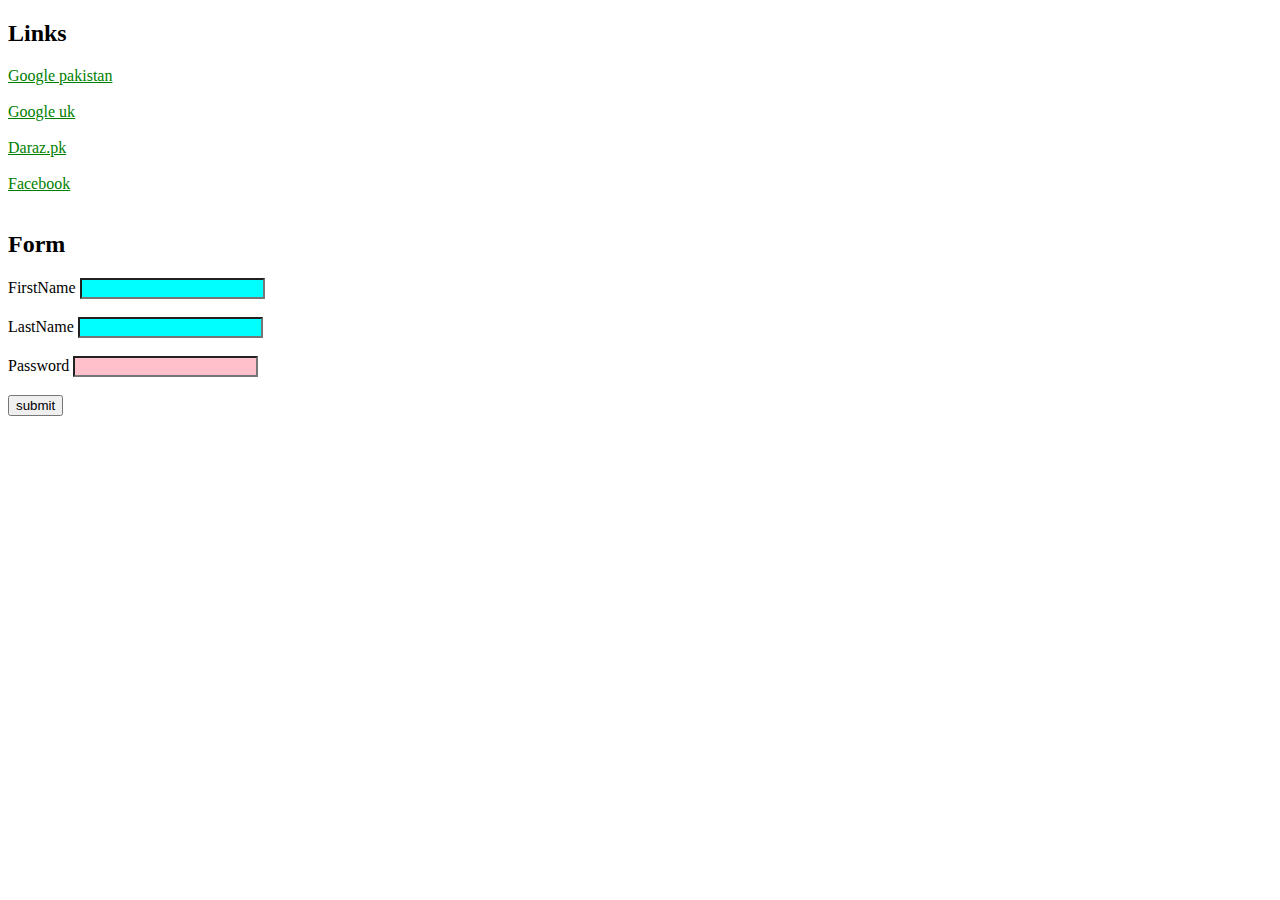
<file: index.html>
<!DOCTYPE html>
<html lang="en">
<head>
    <meta charset="UTF-8">
    <meta name="viewport" content="width=device-width, initial-scale=1.0">
    <title>Attribute Selector</title>
    <link rel="stylesheet" href="style.css">
</head>
<body>
    <h2>Links</h2>
    <a href="http://google.com/">Google pakistan</a><br><br>
    <a href="http://google.uk/">Google uk</a><br><br>
    <a href="https://www.daraz.pk/">Daraz.pk</a><br><br>
    <a href="https://www.facebook.com/">Facebook</a><br><br>

    <h2>Form</h2>
    <form >
        <label for="fname">FirstName</label>
        <input type="text" id="fname"><br><br>
        <label for="lname">LastName</label>
        <input type="text" id="lname"><br><br>
        <label for="Password">Password</label>
        <input type="password" id="password"><br><br>
        <input type="button" value="submit">
    </form>


</body>
</html>
</file>
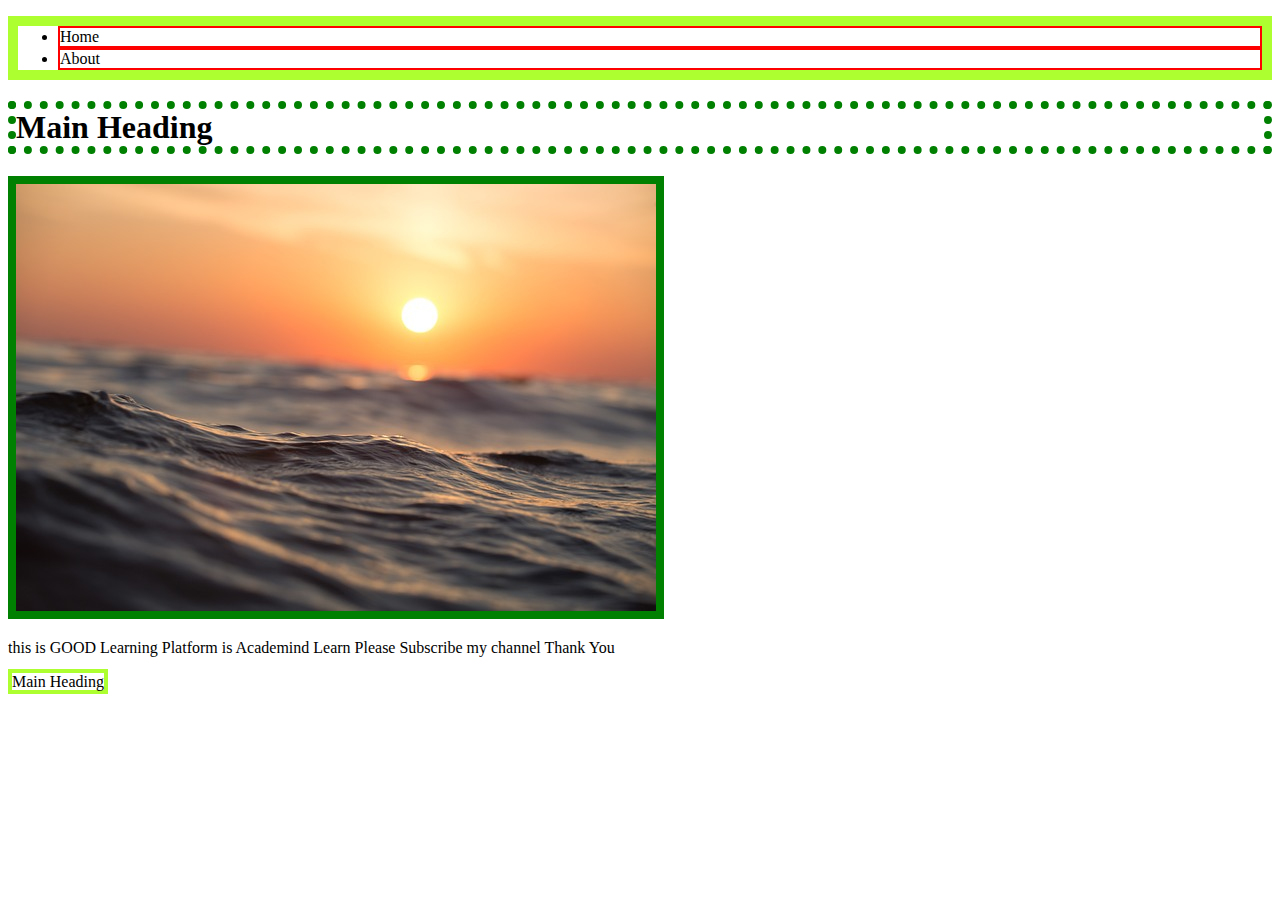
<file: Boder.html>
<!DOCTYPE html>
<html lang="en">
<head>
    <meta charset="UTF-8">
    <meta name="viewport" content="width=device-width, initial-scale=1.0">
    <title>CSS Border </title>
    <link rel="stylesheet" href="boder.css">
</head>
<body>
    <!-- ************* Div ************* -->
    <div class="header">
        <ul>
            <li>Home</li>
            <li>About</li>
        </ul>
    </div>
    <!-- ************** Heading **************** -->
    <h1> Main Heading</h1>

    <!-- ************* Image **************** -->
    <img src="occean.jpg.jpg" alt="">

    <!-- *************** paragraph *************** -->
    <p>this is GOOD Learning Platform is Academind Learn Please Subscribe my channel Thank You  </p>
   <span> Main Heading </span>
</body>
</html>
</file>
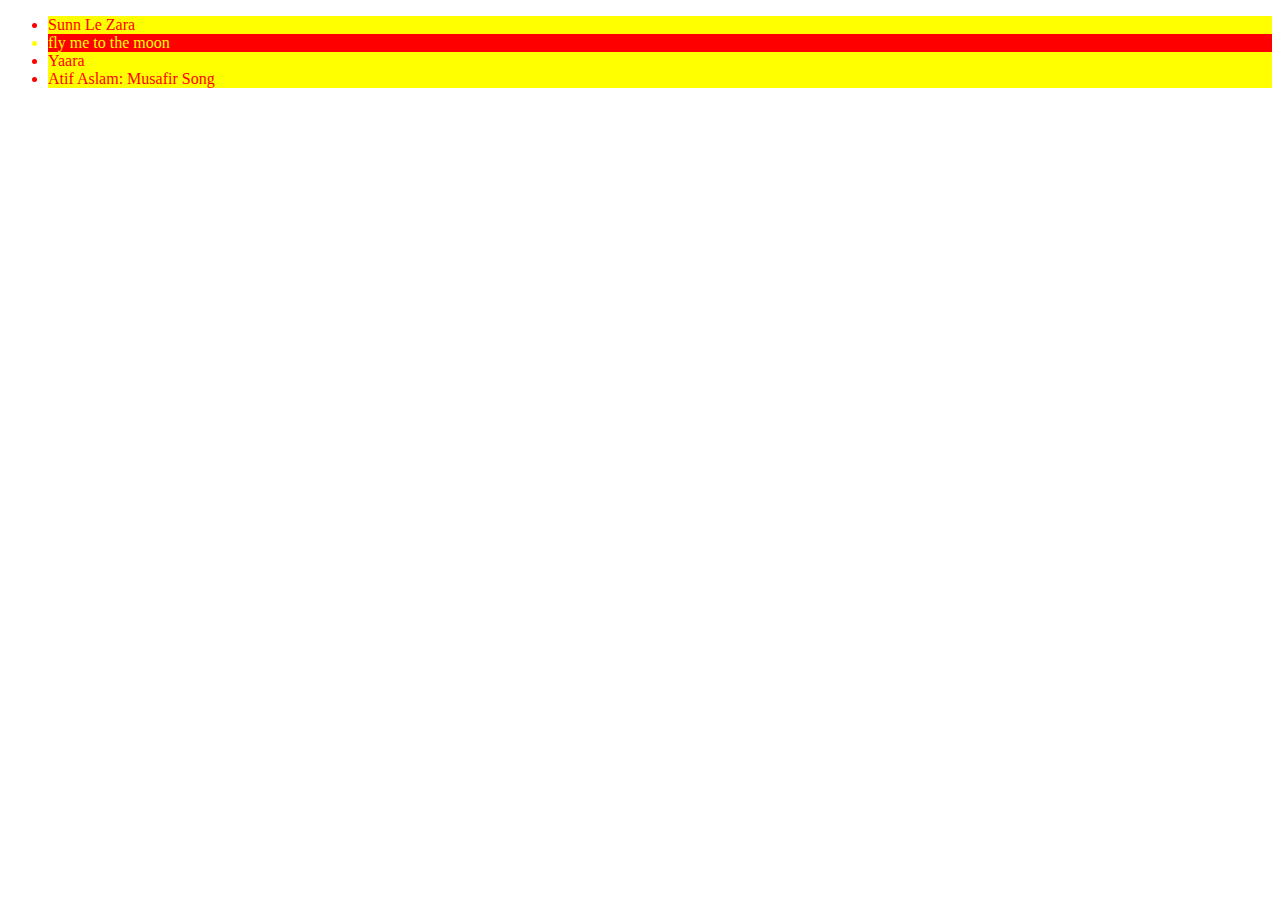
<file: specifer2.html>
<!DOCTYPE html>
<html lang="en">
<head>
    <meta charset="UTF-8">
    <meta name="viewport" content="width=device-width, initial-scale=1.0">
    <title>CSS Specificity Part 2</title>
    <link rel="stylesheet" href="spc2.css">
</head>
<body>
    <div id="container">
        <ul class="my-songs">
            <li>Sunn Le Zara </li>
            <li class="Favourite"> fly me to the moon</li>
            <li>Yaara</li>
            <li>Atif Aslam: Musafir Song</li>
        </ul>

    </div>
</body>
</html>
</file>
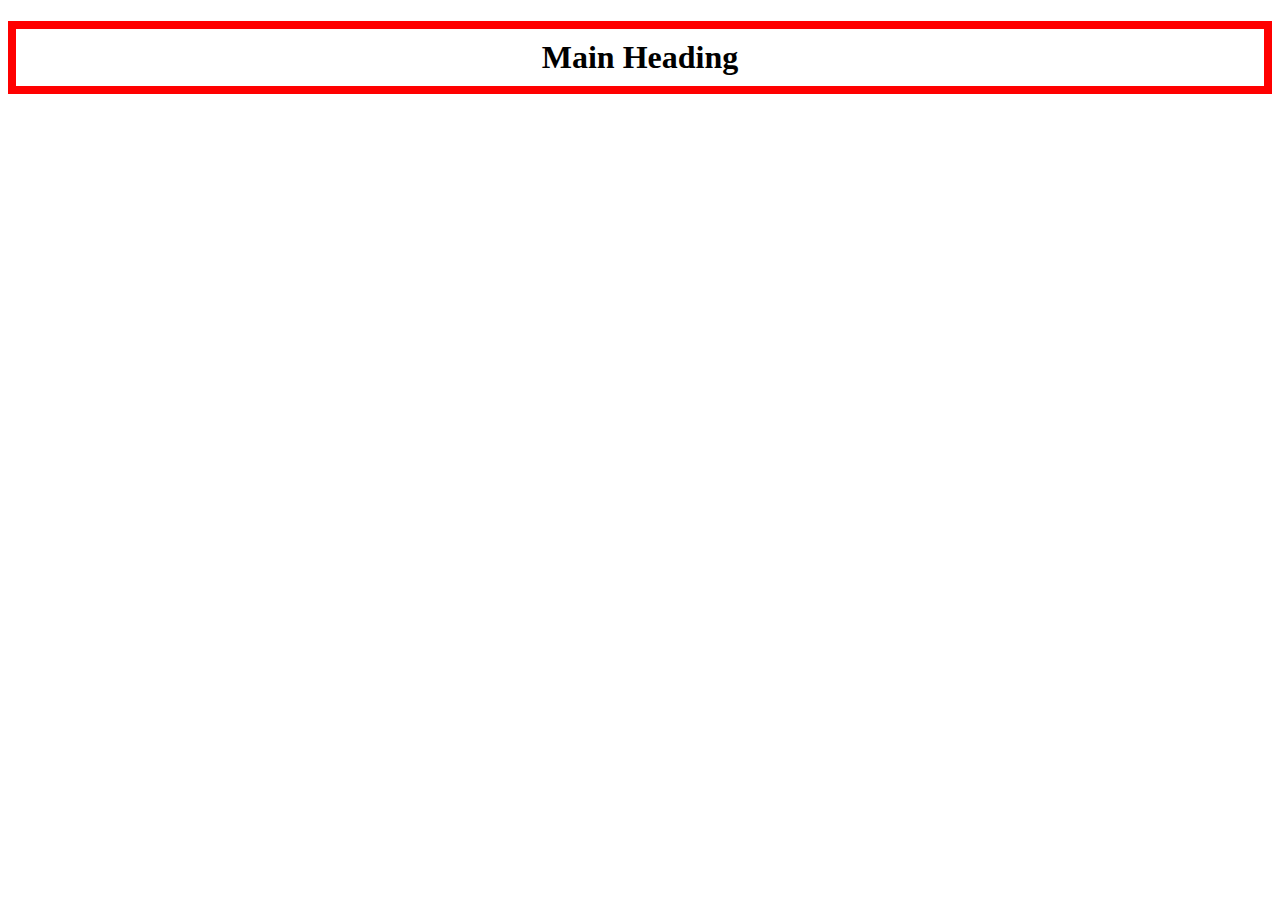
<file: box model/box.html>
<!DOCTYPE html>
<html lang="en">
<head>
    <meta charset="UTF-8">
    <meta name="viewport" content="width=device-width, initial-scale=1.0">
    <title>CSS Box Model  </title>
    <link rel="stylesheet" href="model.css">
</head>
<body>
    <h1> Main Heading </h1>
</body>
</html>
</file>
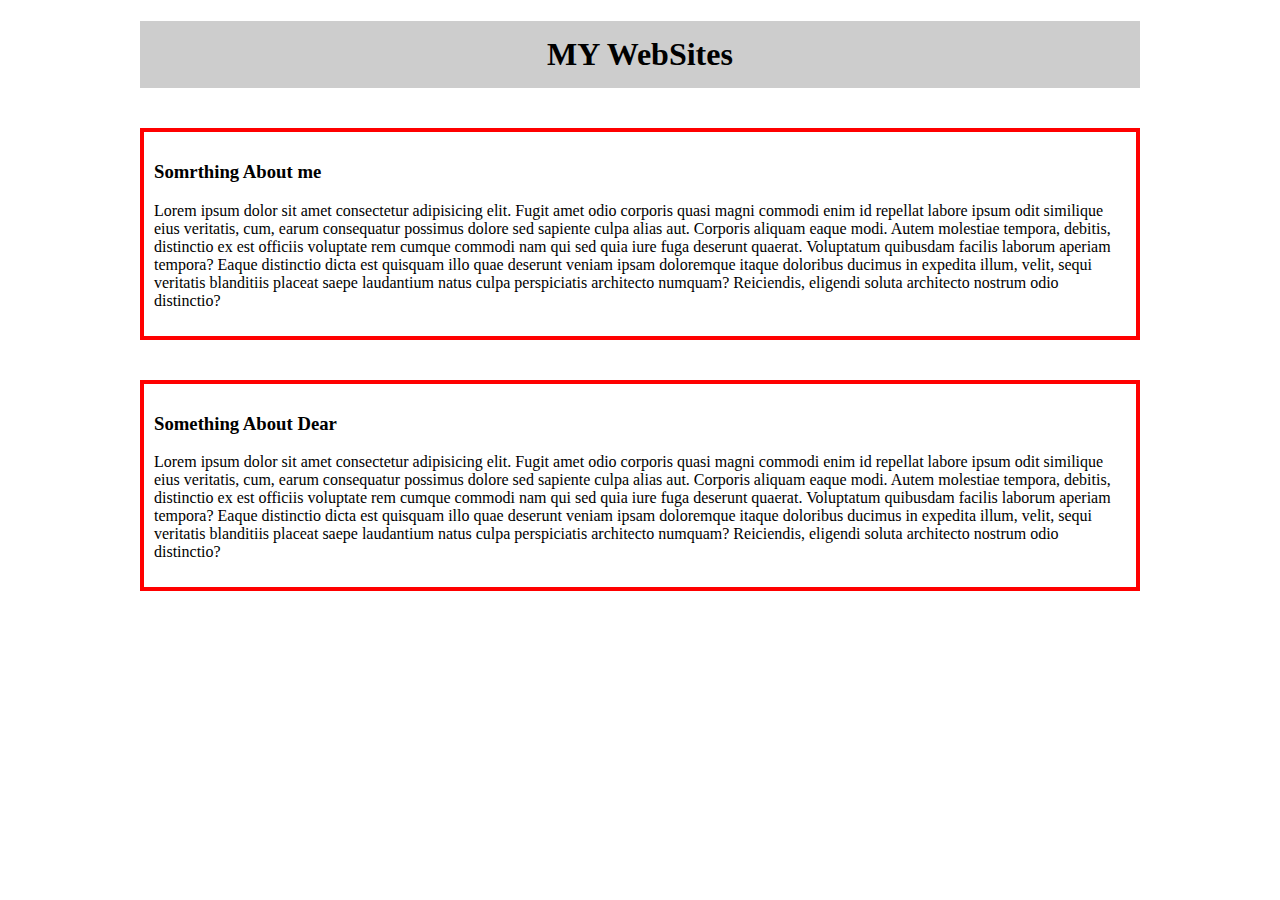
<file: ex2css/CSS Exercise 2 .html>
<!DOCTYPE html>
<html lang="en">
<head>
    <meta charset="UTF-8">
    <meta name="viewport" content="width=device-width, initial-scale=1.0">
    <title>CSS Exercise 2 </title>
    <link rel="stylesheet" href="Exercise2 .css">

</head>
<body>
    <div class=" container">
        <h1> MY WebSites</h1>
        <section class=" About-me ">
            <h3> Somrthing About me</h3>
            <p>Lorem ipsum dolor sit amet consectetur adipisicing elit. Fugit amet odio corporis quasi magni commodi enim id repellat labore ipsum odit similique eius veritatis, cum, earum consequatur possimus dolore sed sapiente culpa alias aut. Corporis aliquam eaque modi. Autem molestiae tempora, debitis, distinctio ex est officiis voluptate rem cumque commodi nam qui sed quia iure fuga deserunt quaerat. Voluptatum quibusdam facilis laborum aperiam tempora? Eaque distinctio dicta est quisquam illo quae deserunt veniam ipsam doloremque itaque doloribus ducimus in expedita illum, velit, sequi veritatis blanditiis placeat saepe laudantium natus culpa perspiciatis architecto numquam? Reiciendis, eligendi soluta architecto nostrum odio distinctio?</p>
        </section>
        <section class="About-Dear ">
            <h3>Something About Dear</h3>
            <p>Lorem ipsum dolor sit amet consectetur adipisicing elit. Fugit amet odio corporis quasi magni commodi enim id repellat labore ipsum odit similique eius veritatis, cum, earum consequatur possimus dolore sed sapiente culpa alias aut. Corporis aliquam eaque modi. Autem molestiae tempora, debitis, distinctio ex est officiis voluptate rem cumque commodi nam qui sed quia iure fuga deserunt quaerat. Voluptatum quibusdam facilis laborum aperiam tempora? Eaque distinctio dicta est quisquam illo quae deserunt veniam ipsam doloremque itaque doloribus ducimus in expedita illum, velit, sequi veritatis blanditiis placeat saepe laudantium natus culpa perspiciatis architecto numquam? Reiciendis, eligendi soluta architecto nostrum odio distinctio?</p>
        </section>

    </div>
   
</body>
</html>
</file>
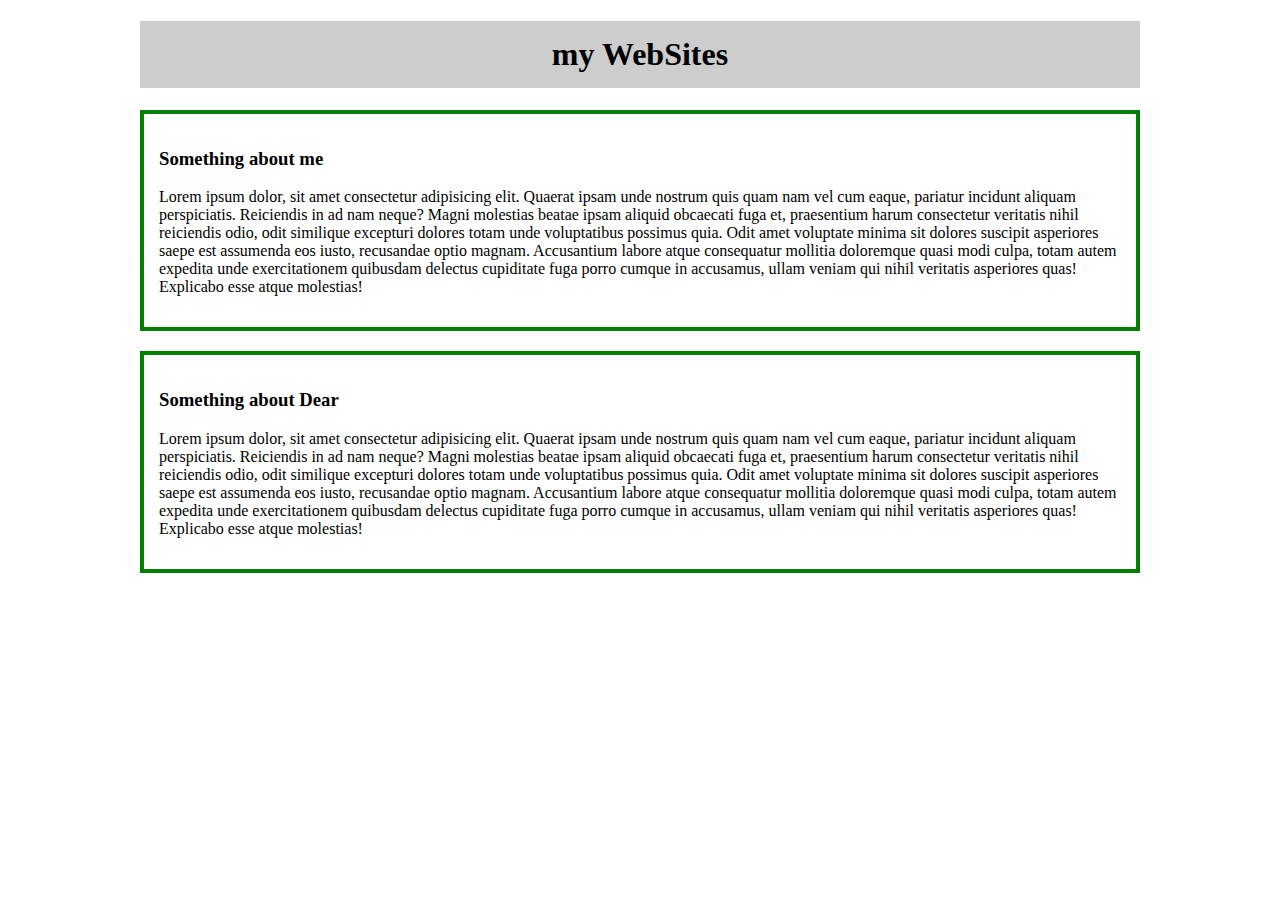
<file: ex2css/Exercise sol.html>
<!DOCTYPE html>
<html lang="en">
<head>
    <meta charset="UTF-8">
    <meta name="viewport" content="width=device-width, initial-scale=1.0">
    <title> CSS Exercise solution</title>
    <link rel="stylesheet" href="Exercise solution.css">
</head>
<body>
    <div class="container">
        <h1> my WebSites</h1>
    <section class="About-me">
        <h3>Something about me </h3>
        <p>Lorem ipsum dolor, sit amet consectetur adipisicing elit. Quaerat ipsam unde nostrum quis quam nam vel cum eaque, pariatur incidunt aliquam perspiciatis. Reiciendis in ad nam neque? Magni molestias beatae ipsam aliquid obcaecati fuga et, praesentium harum consectetur veritatis nihil reiciendis odio, odit similique excepturi dolores totam unde voluptatibus possimus quia. Odit amet voluptate minima sit dolores suscipit asperiores saepe est assumenda eos iusto, recusandae optio magnam. Accusantium labore atque consequatur mollitia doloremque quasi modi culpa, totam autem expedita unde exercitationem quibusdam delectus cupiditate fuga porro cumque in accusamus, ullam veniam qui nihil veritatis asperiores quas! Explicabo esse atque molestias!</p>
    </section>
    <section class="About-Dear">
        <h3>Something about Dear</h3>
        <p>Lorem ipsum dolor, sit amet consectetur adipisicing elit. Quaerat ipsam unde nostrum quis quam nam vel cum eaque, pariatur incidunt aliquam perspiciatis. Reiciendis in ad nam neque? Magni molestias beatae ipsam aliquid obcaecati fuga et, praesentium harum consectetur veritatis nihil reiciendis odio, odit similique excepturi dolores totam unde voluptatibus possimus quia. Odit amet voluptate minima sit dolores suscipit asperiores saepe est assumenda eos iusto, recusandae optio magnam. Accusantium labore atque consequatur mollitia doloremque quasi modi culpa, totam autem expedita unde exercitationem quibusdam delectus cupiditate fuga porro cumque in accusamus, ullam veniam qui nihil veritatis asperiores quas! Explicabo esse atque molestias!</p>
    </section>

    </div>
    
   
    
</body>
</html>
</file>
<file: style.css>
input[ type = "text"]{
    color: red;
    background-color: aqua;
}


input[type = "password"]{
    color: blue;
    background-color: pink;
}

/* a[href = "http://google.com/"]{
    color: red;
} */
/* a[href *= "google"]{
    color: red;
} */
/* a[href $= ".com/"]{
    color: red;
} */
a[href ^="http"]{
    color: green;
}
</file>
<file: boder.css>
h1{
    /* border: 4px solid red; */
    border: 8px;
    border-color: green;
    border-style: dotted;


}
li{
    border: 2px solid red;
}
img{
    border: 8px solid green;
}
ul{
    border: 10px solid greenyellow;
}
span{
    border: 4px solid greenyellow;
}
</file>
<file: spc2.css>
/* inline styles attribute > id selector > class selector > element selector
 */

div#container ul.my-songs li{
    color: red;
    background-color: yellow;
}

 /* how to calculate specificity  */
 /* 0, 1, 1, 3, ------> 113   */

.Favourite{
    color: yellow;
    background-color: red;
}
 /* 0 ,0 ,1,0 -----> 10*/

 div#container ul.my-songs li.Favourite{
    color: yellow;
    background-color: red;
}
/* 0 ,1,2,3 -----> 123 */
</file>
<file: box model/model.css>
h1{
    border: 8px solid red;
    /* padding-left: 10px;
    padding-top: 10px;
    padding-bottom: 10px;
    padding-right: 10px; */
    /* padding: 20px 30px; */
    /* padding: 10px 15px 20px 25px; */
    padding: 10px;
    /* margin: 50px; */
    margin-top: 20px auto;
    text-align: center;



}
</file>
<file: ex2css/Exercise2 .css>
.container{
    width: 1000px;
    /* border: 4px solid green; */
    margin: 0px auto;
}



h1{
    background: #cdcdcd;
    text-align: center;
    padding: 15px 0px;
}
section.About-me, section.About-Dear{
    border: 4px solid red;
    padding: 10px;
    
}

.About-me{
    margin: 40px auto;

}
</file>
<file: ex2css/Exercise solution.css>
.container{
       width: 1000px;
     /* border: 4px solid red; */
    margin: 0px auto;
}


h1{
    background: #cdcdcd;
    text-align: center;
    padding: 15px 0px;
}
section.About-me, section.About-Dear{
    border: 4px solid green;
    padding: 15px 
    

}
.About-me{
    margin: 20px auto;
}
</file>
